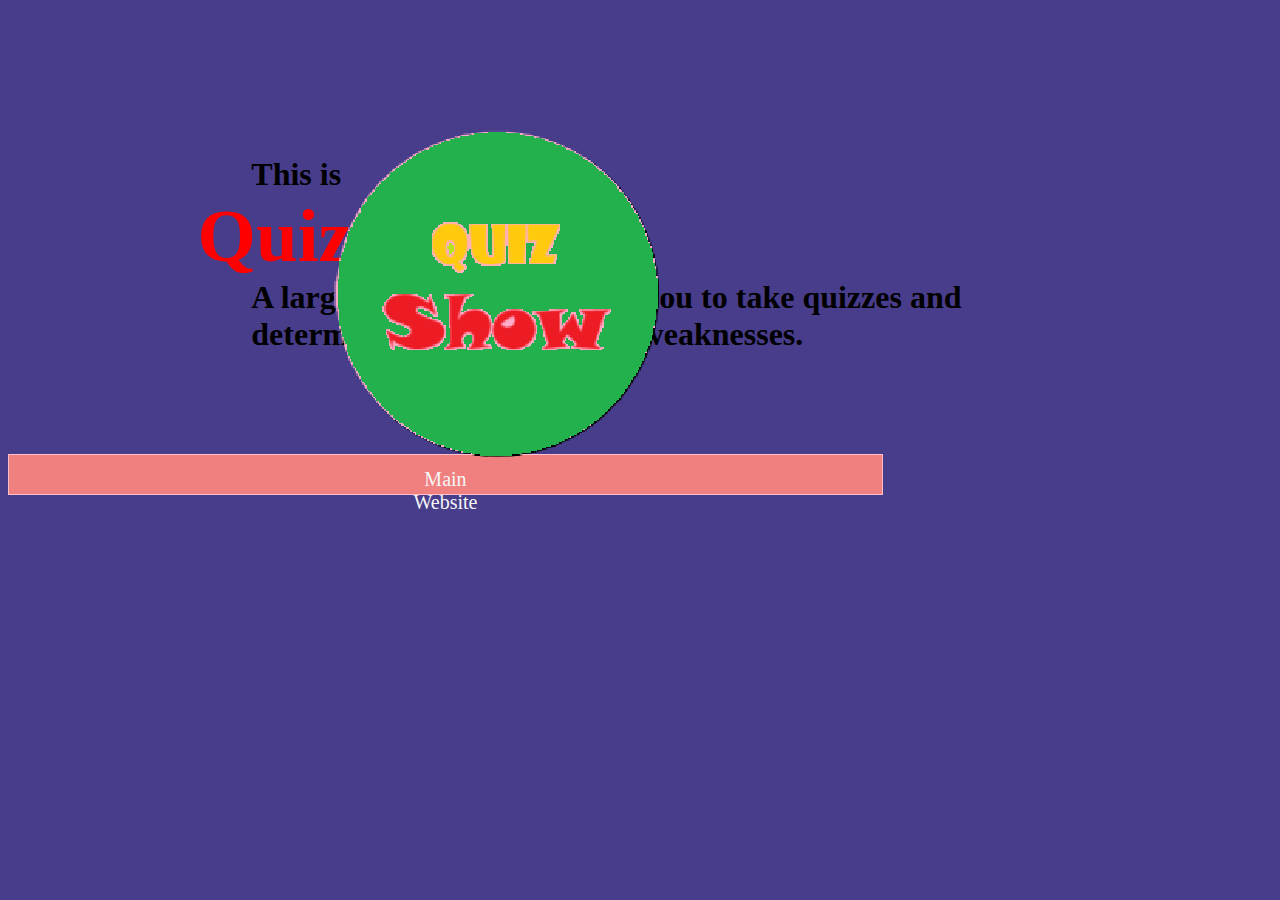
<file: index.html>
<!DOCTYPE html>
<head><link rel="stylesheet" href="Style.css"></head>
<html>    
<div  class="Text">
<h1><span class="TXT">This is</span><br><span class="Quiz">Quiz</span><span class="Show">Show</span><br><span class="TXT">A large platform that allows you to take quizzes and<br>determine your strengths or weaknesses.</span></h1>
</div>
<div>
<a class="Button" href="Home.html"> Main Website </a>    
</div>
<a href="Home.html"><img src="Logo.png" alt="Not available"></a>
</html>
</file>
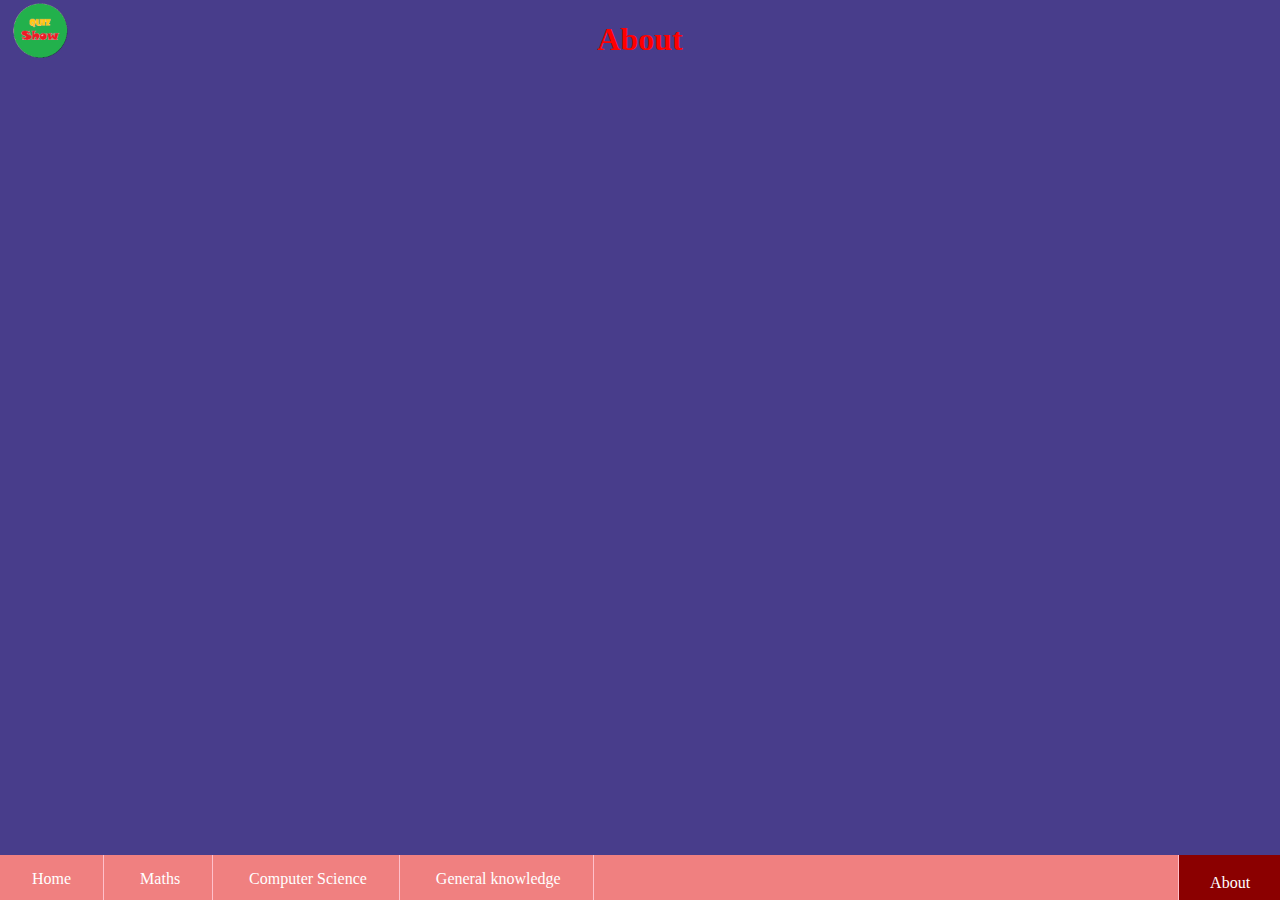
<file: About.html>
<!DOCTYPE html>
<html>
<head>
    <link rel="stylesheet" href="index.css">
</head>
<body>
<script src="MyWebsite.js"></script>

<h1>About</h1>
<a href="Home.html"><img src="Logo.png" alt="Not available"></a>
<ul>
    <li><a class="nav" href="Home.html">Home</a></li>
    <li><a class="nav" href="Maths.html">Maths</a></li>
    <li><a class="nav" href="CS.html">Computer Science</a></li>
    <li><a class="nav" href="GK.html">General knowledge</a></li>
    <li class="right"><a class="nav active righ" href="About.html">About</a></li>
  </ul>
</body>
</html>
</file>
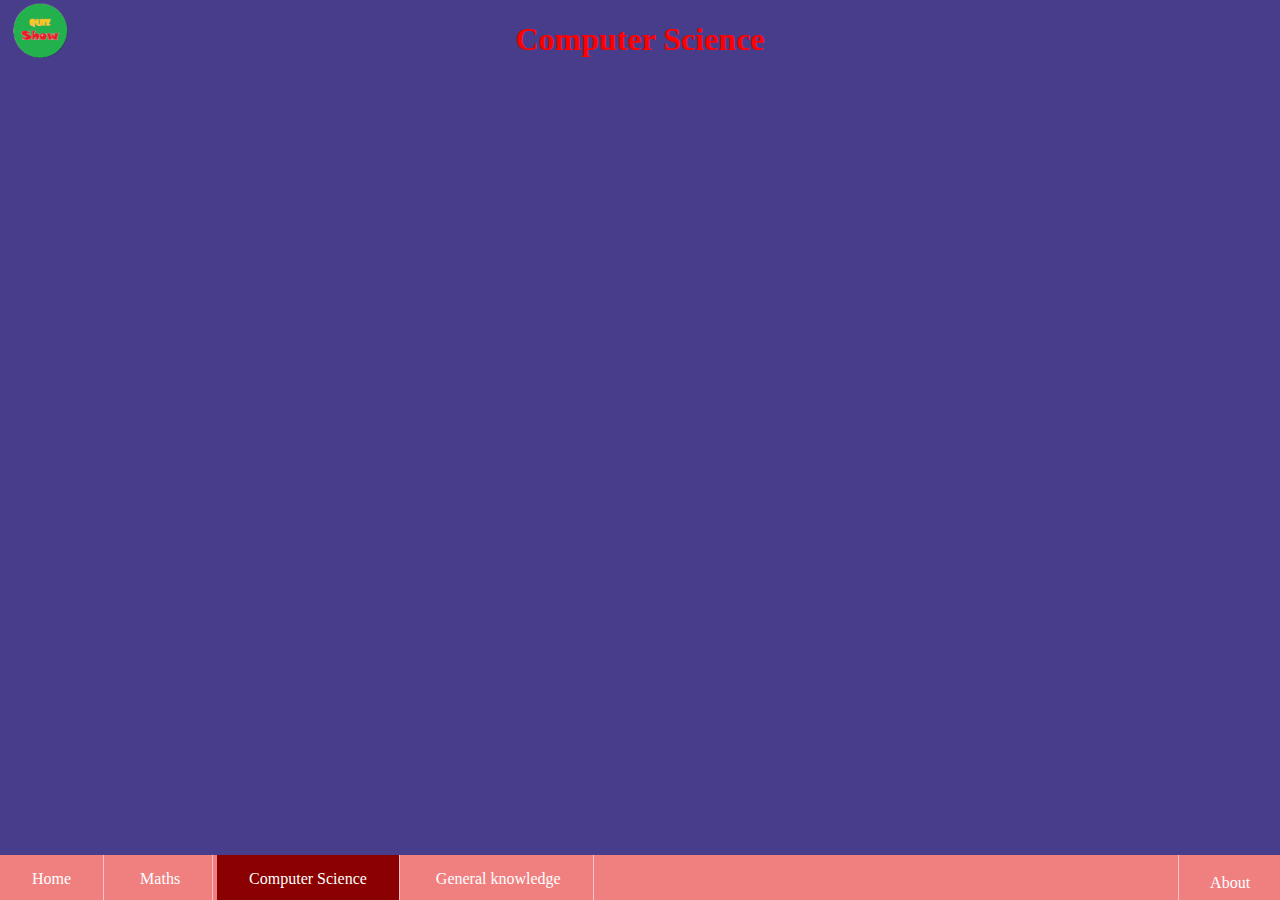
<file: CS.html>
<!DOCTYPE html>
<html>
<head>
    <link rel="stylesheet" href="index.css">
</head>
<body>
<script src="MyWebsite.js"></script>

<h1>Computer Science</h1>
<a href="Home.html"><img src="Logo.png" alt="Not available"></a>
<ul>
    <li><a class="nav" href="Home.html">Home</a></li>
    <li><a class="nav" href="Maths.html">Maths</a></li>
    <li><a class="nav active" href="CS.html">Computer Science</a></li>
    <li><a class="nav" href="GK.html">General knowledge</a></li>
    <li class="right"><a class="nav righ" href="About.html">About</a></li>
  </ul>
</body>
</html>
</file>
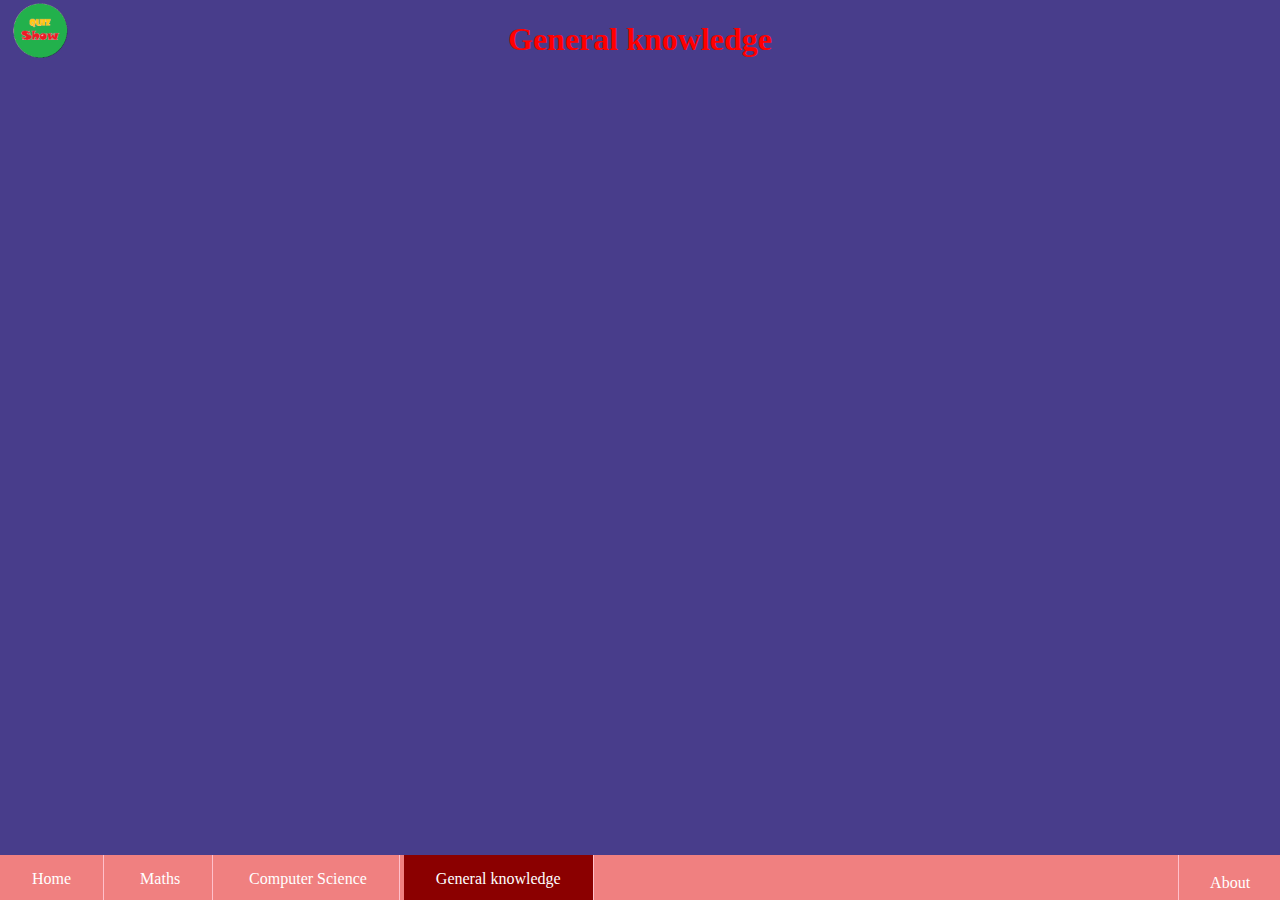
<file: GK.html>
<!DOCTYPE html>
<html>
<head>
    <link rel="stylesheet" href="index.css">
</head>
<body>
<script src="MyWebsite.js"></script>

<h1>General knowledge</h1>
<a href="Home.html"><img src="Logo.png" alt="Not available"></a>
<ul>
    <li><a class="nav" href="Home.html">Home</a></li>
    <li><a class="nav" href="Maths.html">Maths</a></li>
    <li><a class="nav" href="CS.html">Computer Science</a></li>
    <li><a class="nav active" href="GK.html">General knowledge</a></li>
    <li class="right"><a class="nav righ" href="About.html">About</a></li>
  </ul>
</body>
</html>
</file>
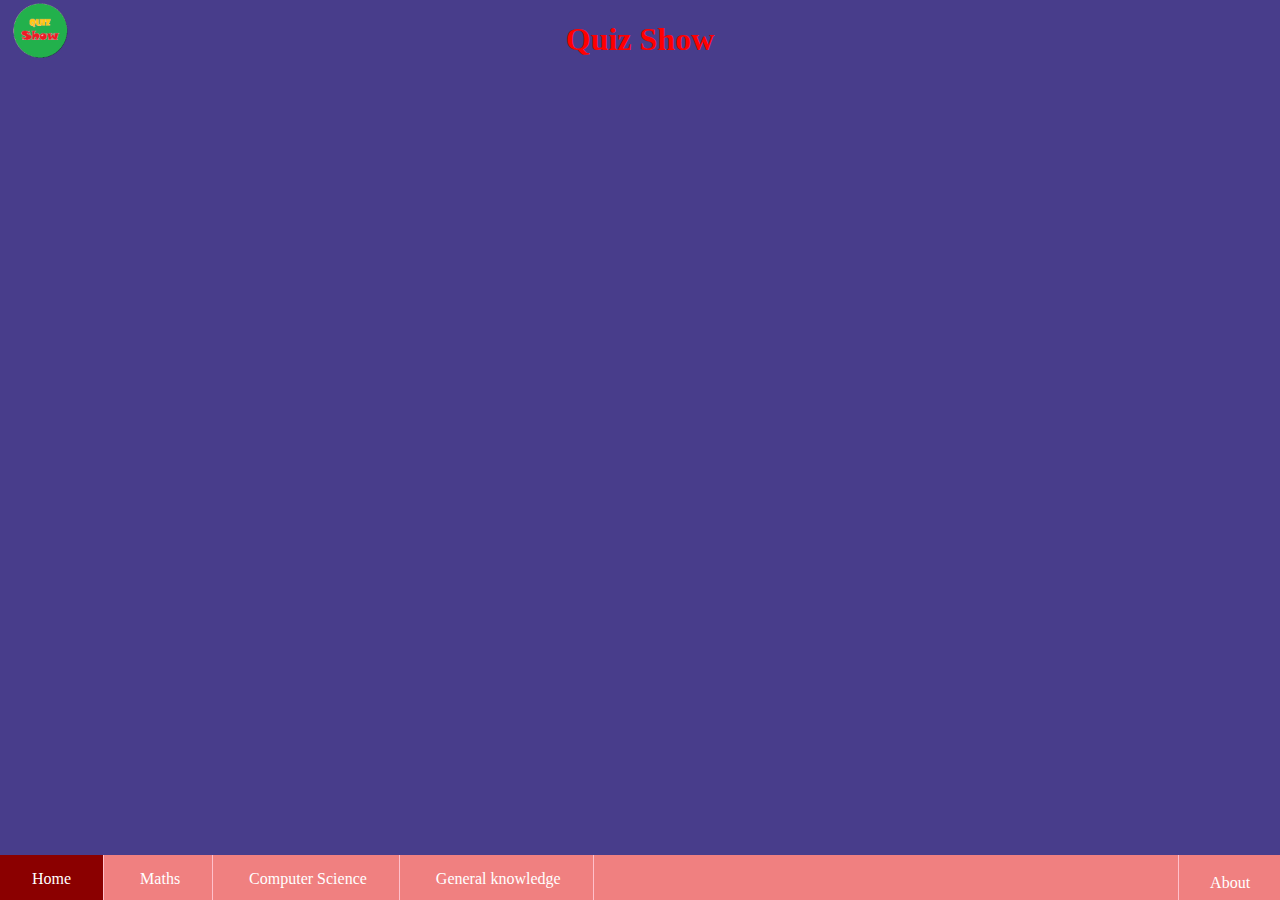
<file: Home.html>
<!DOCTYPE html>
<html>
<head>
    <link rel="stylesheet" href="index.css">
</head>
<body>
<script src="MyWebsite.js"></script>

<h1>Quiz Show</h1>
<a href="Home.html"><img src="Logo.png" alt="Not available"></a>
<div>
<ul>
    <li><a class="nav active" href="Home.html">Home</a></li>
    <li><a class="nav" href="Maths.html">Maths</a></li>
    <li><a class="nav" href="CS.html">Computer Science</a></li>
    <li><a class="nav" href="GK.html">General knowledge</a></li>
    <li class="right"><a class="nav righ" href="About.html">About</a></li>
  </ul>
</body>
</html>
</file>
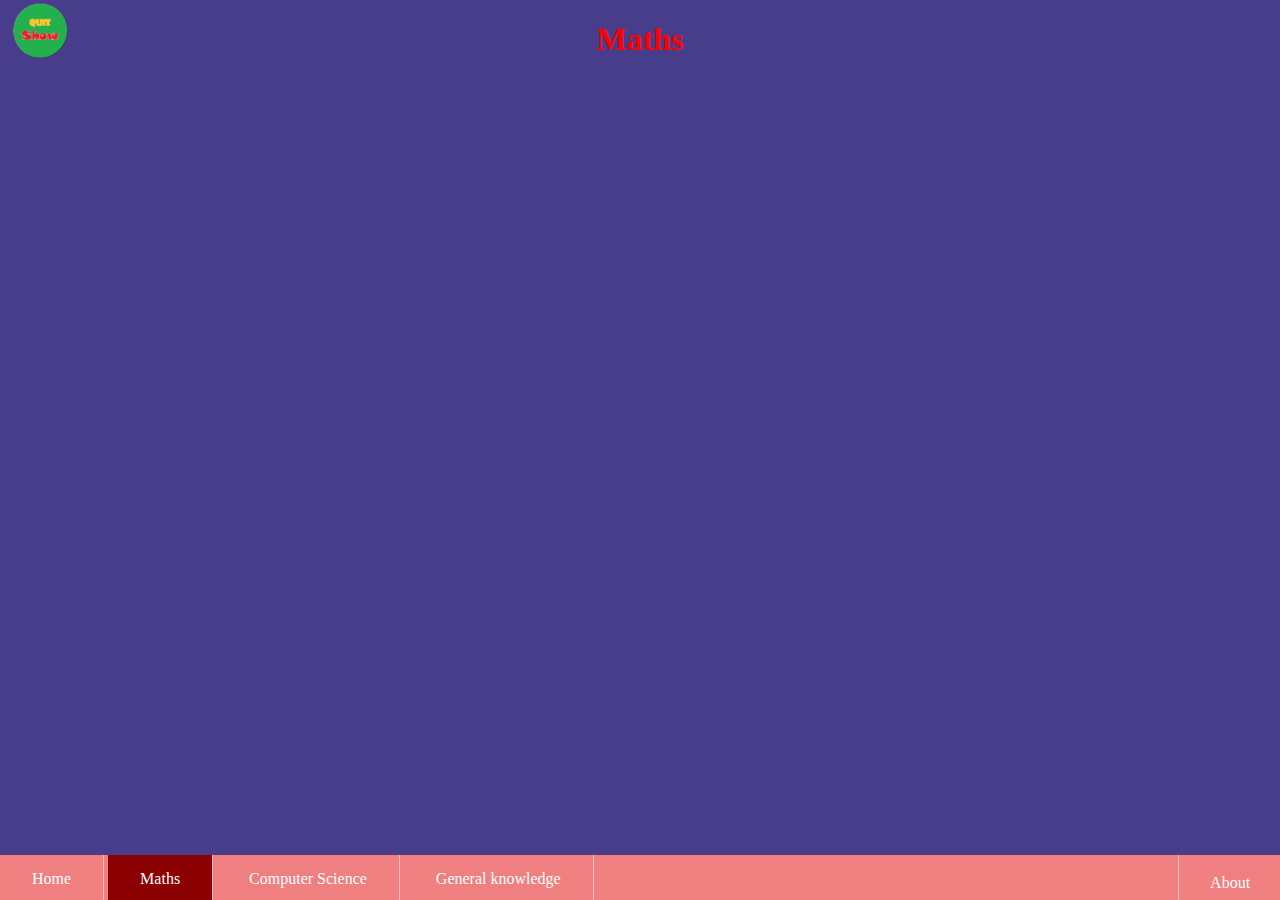
<file: Maths.html>
<!DOCTYPE html>
<html>
<head>
    <link rel="stylesheet" href="index.css">
</head>
<body>
<script src="MyWebsite.js"></script>

<h1>Maths</h1>
<a href="Home.html"><img src="Logo.png" alt="Not available"></a>
<ul>
    <li><a class="nav" href="Home.html">Home</a></li>
    <li><a class="nav active" href="Maths.html">Maths</a></li>
    <li><a class="nav" href="CS.html">Computer Science</a></li>
    <li><a class="nav" href="GK.html">General knowledge</a></li>
    <li class="right"><a class="nav righ" href="About.html">About</a></li>
  </ul>
</body>
</html>
</file>
<file: Style.css>
body {
    background-color: darkslateblue;
}

div.Text {
padding-left: 15%;
padding-top:10%;
font-family:snap itc;
position: relative;
animation-name: Float;
animation-duration: 7s;
}
@keyframes Float {
    from {left: -100%;}
    to {left: 0%;}
    }
h1
.Quiz {
color: red;
font-family:showcard gothic;
font-size: 75px;
}
.Show {
color: yellow;
font-size: 65px;
}
img {
    height:auto;
    position: fixed;
    top: -2.5%;
    left: -4%;
    animation-name: enlarge;
    animation-duration: 3s;
    animation-delay: 4s;
    animation-fill-mode: both;
}
@keyframes enlarge {
    from{max-width: 0%;}
    to{max-width: 15%;}

}
.TXT {
    float: left;
    padding-left: 5%;
}
.Button {
    width: 8.20%;
    height: 1.5%;
    font-size: 20px;
    color: whitesmoke;
    text-decoration: none;
    text-align: center;
    background-color: lightcoral ;
    position: absolute;
    display: block;
    padding-bottom: 1%;
    padding-top: 1%;
    padding-left: 30%;
    padding-right: 30%;
    bottom: 45%;
    border:1px solid pink;
    animation-name: float;
    animation-duration: 7s;
    animation-fill-mode: both;
}
.Button:hover{
    background-color: pink;
}
@keyframes float {
    from {right: 117%;}
    to {right: 17%;}
}
</file>
<file: index.css>
html {
    margin: 0;
    animation-name: color-transition;
    animation-duration: 3s;
}
body {
    background-color: darkslateblue;
    overflow: visible;
    margin: 0;
}
h1 { 
    text-align: center;
    color: red
}
.Boxes {
    color: rgb(99, 1, 99);
    background-color: pink;
}
.A {
    text-align: left;
}
.B {
    text-align: right;
}
div {
  width: 33%;
  display: inline-block;
}
a {
    text-align: center;
    color: darkslateblue;
}
.link{
    background-color: lightcoral;
    font-size: xx-large;
    text-align: center;   
}
.link:hover{ 
    background-color: blue;
    color:red;}
li {
    display: inline;
}
ul {background-color: lightcoral;
    list-style-type: none;
    margin: 0;
    overflow:hidden;
    position: fixed;
    bottom: 0;
    height: 5%;
    width:100%;
    line-height: 3 !important;
    padding: 0;
}
li a.nav{
    text-align:center ;
    display:block;
    padding-top:10%;
    padding-bottom:100%;
    padding-left:2.5%;
    padding-right:2.5%;
    background-color: lightcoral;
    display: inline;
    color: white;
    text-decoration: none;
    border-right: 1px solid pink;
}
li a.nav:hover{
    background-color: crimson;
}
.right {
    position: absolute;
    text-align:center;
    padding-bottom:100%;
    padding-left:2.5%;
    padding-right: 1%;
    background-color: lightcoral;
    color: white;
    text-decoration: none;
    border-right: 0px !important;
    right:7%;
   }
li a.active {
    background-color: darkred !important;
   }
   img {
    height:auto;
    max-width: 15%;
    position: fixed;
    top: -2.5%;
    left: -4%;
}
.righ {
    border-right: none !important;
    border-left: 1px solid pink;
    position: absolute !important;
    width: 225%;
    text-align: center;
}

@keyframes color-transition {
    0% {
      filter: grayscale(100%);
    }
    100% {
      filter: grayscale(0);
    }
  }
</file>
